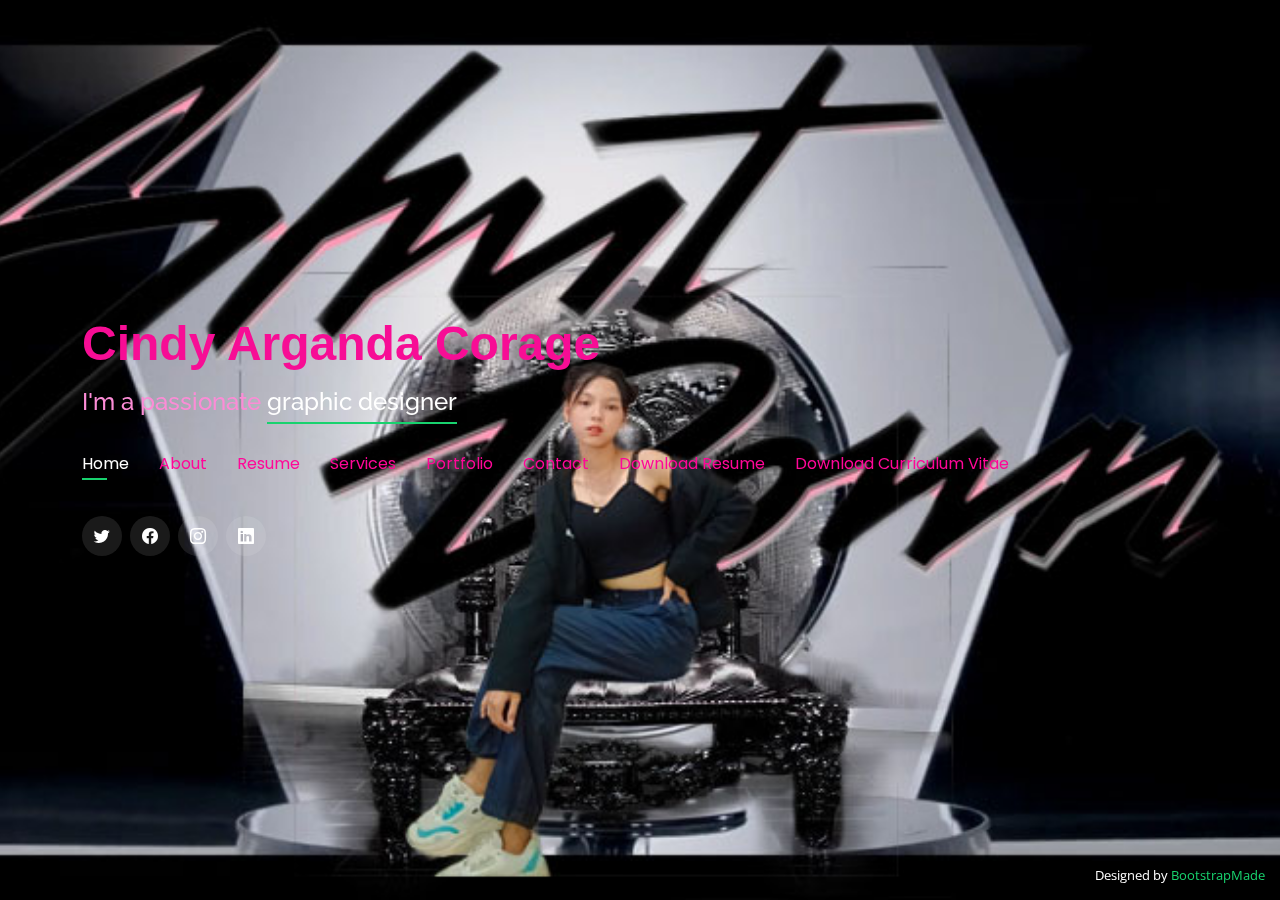
<file: index.html>
<!DOCTYPE html>
<html lang="en">

<head>
  <meta charset="utf-8">
  <meta content="width=device-width, initial-scale=1.0" name="viewport">

  <title>Personal Bootstrap Template</title>
  <meta content="" name="description">
  <meta content="" name="keywords">

  <!-- Favicons -->
  <link href="assets/img/favicon.png" rel="icon">
  <link href="assets/img/apple-touch-icon.png" rel="apple-touch-icon">

  <!-- Google Fonts -->
  <link href="https://fonts.googleapis.com/css?family=Open+Sans:300,300i,400,400i,600,600i,700,700i|Raleway:300,300i,400,400i,500,500i,600,600i,700,700i|Poppins:300,300i,400,400i,500,500i,600,600i,700,700i" rel="stylesheet">

  <!-- Vendor CSS Files -->
  <link href="assets/vendor/bootstrap/css/bootstrap.min.css" rel="stylesheet">
  <link href="assets/vendor/bootstrap-icons/bootstrap-icons.css" rel="stylesheet">
  <link href="assets/vendor/boxicons/css/boxicons.min.css" rel="stylesheet">
  <link href="assets/vendor/glightbox/css/glightbox.min.css" rel="stylesheet">
  <link href="assets/vendor/remixicon/remixicon.css" rel="stylesheet">
  <link href="assets/vendor/swiper/swiper-bundle.min.css" rel="stylesheet">

  <!-- Template Main CSS File -->
  <link href="assets/css/style.css" rel="stylesheet">

  <!-- =======================================================
  * Template Name: Personal
  * Updated: Jun 18 2023 with Bootstrap v5.3.0
  * Template URL: https://bootstrapmade.com/personal-free-resume-bootstrap-template/
  * Author: BootstrapMade.com
  * License: https://bootstrapmade.com/license/
  ======================================================== -->
</head>

<body>

  <!-- ======= Header ======= -->
  <header id="header">
    <div class="container">

      <h1><a href="index.html">Cindy Arganda Corage</a></h1>
      <!-- Uncomment below if you prefer to use an image logo -->
      <!-- <a href="index.html" class="mr-auto"><img src="assets/img/logo.png" alt="" class="img-fluid"></a> -->
      <h2>I'm a passionate <span>graphic designer</span> </h2>

      <nav id="navbar" class="navbar">
        <ul>
          <li><a class="nav-link active" href="#header">Home</a></li>
          <li><a class="nav-link" href="#about">About</a></li>
          <li><a class="nav-link" href="#resume">Resume</a></li>
          <li><a class="nav-link" href="#services">Services</a></li>
          <li><a class="nav-link" href="#portfolio">Portfolio</a></li>
          <li><a class="nav-link" href="#contact">Contact</a></li>
          
          <li><a class="nav-link" href="resume.pdf" download class="fa fa-download" > Download Resume</a></li>
          <li><a class="nav-link" href="cindycv.pdf" download class="fa fa-hands-helping" > Download Curriculum Vitae</a></li>
     
        </ul>
        <i class="bi bi-list mobile-nav-toggle"></i>
      </nav><!-- .navbar -->

      <div class="social-links">
        <a href="#" class="twitter"><i class="bi bi-twitter"></i></a>
        <a href="https://www.facebook.com/cindy.corage.3" class="facebook"><i class="bi bi-facebook"></i></a>
        <a href="https://instagram.com/cindycorage?igshid=MzRIODBiNWFIZA==" class="instagram"><i class="bi bi-instagram"></i></a>
        <a href="#" class="linkedin"><i class="bi bi-linkedin"></i></a>
    
      </div>
      <br>
    
    </div>
  </header><!-- End Header -->

  <!-- ======= About Section ======= -->
  <section id="about" class="about">

    <!-- ======= About Me ======= -->
    <div class="about-me container">

      <div class="section-title">
        <h2>About</h2>
        <p>Learn more about me</p>
      </div>

      <div class="row">
        <div class="col-lg-4" data-aos="fade-right">
          <img src="assets/img/meprofile.jpg" class="img-fluid" alt="">
        </div>
        <div class="col-lg-8 pt-4 pt-lg-0 content" data-aos="fade-left">
          <h3> Graphic Designer</h3>
          <p class="fst-italic">
          </p>
          <div class="row">
            <div class="col-lg-6">
              <ul>
                <li><i class="bi bi-chevron-right"></i> <strong>Birthday:</strong> <span>July 17,2023</span></li>
                <li><i class="bi bi-chevron-right"></i> <strong>Website:</strong> <span>cindyargandacorage@gmail.com</span></li>
                <li><i class="bi bi-chevron-right"></i> <strong>Phone:</strong> <span>09636919883</span></li>
                <li><i class="bi bi-chevron-right"></i> <strong>City:</strong> <span>Tagbilaran, Bohol</span></li>
              </ul>
            </div>
            <div class="col-lg-6">
              <ul>
                <li><i class="bi bi-chevron-right"></i> <strong>Age:</strong> <span>20</span></li>
                <li><i class="bi bi-chevron-right"></i> <strong>Degree:</strong> <span>Bachelor of Science in Computer Science</span></li>
                <li><i class="bi bi-chevron-right"></i> <strong>PhEmailone:</strong> <span>cindyargandacorage@gmail.com.com</span></li>
                <li><i class="bi bi-chevron-right"></i> <strong>Freelance:</strong> <span>Available</span></li>
              </ul>
            </div>
          </div>
          <p>
            Hi there! Im Cindy Arganda Corage, a web developer with a passion for crafting functional and visually appealing websites. With expertise in front-end development and proficiency in HTML, CSS nd JavaScript, I specialize in creating responsive and user-friendly web experiences.Lets Collaborate and bring your web project life!.
          </p>
        </div>
      </div>

    </div><!-- End About Me -->

    <!-- ======= Counts ======= -->
    <div class="counts container">

      <div class="row">

        <div class="col-lg-3 col-md-6">
          <div class="count-box">
            <i class="bi bi-emoji-smile"></i>
            <span data-purecounter-start="0" data-purecounter-end="105" data-purecounter-duration="1" class="purecounter"></span>
            <p>Happy Clients</p>
          </div>
        </div>

        <div class="col-lg-3 col-md-6 mt-5 mt-md-0">
          <div class="count-box">
            <i class="bi bi-journal-richtext"></i>
            <span data-purecounter-start="0" data-purecounter-end="100" data-purecounter-duration="1" class="purecounter"></span>
            <p>Projects</p>
          </div>
        </div>

        <div class="col-lg-3 col-md-6 mt-5 mt-lg-0">
          <div class="count-box">
            <i class="bi bi-headset"></i>
            <span data-purecounter-start="0" data-purecounter-end="1463" data-purecounter-duration="1" class="purecounter"></span>
            <p>Hours Of Support</p>
          </div>
        </div>

        <div class="col-lg-3 col-md-6 mt-5 mt-lg-0">
          <div class="count-box">
            <i class="bi bi-award"></i>
            <span data-purecounter-start="0" data-purecounter-end="24" data-purecounter-duration="1" class="purecounter"></span>
            <p>Awards</p>
          </div>
        </div>

      </div>

    </div><!-- End Counts -->

    <!-- ======= Skills  ======= -->
    <div class="skills container">

      <div class="section-title">
        <h2>Skills</h2>
      </div>

      <div class="row skills-content">

        <div class="col-lg-6">

          <div class="progress">
            <span class="skill">HTML <i class="val">100%</i></span>
            <div class="progress-bar-wrap">
              <div class="progress-bar" role="progressbar" aria-valuenow="100" aria-valuemin="0" aria-valuemax="100"></div>
            </div>
          </div>

          <div class="progress">
            <span class="skill">CSS <i class="val">90%</i></span>
            <div class="progress-bar-wrap">
              <div class="progress-bar" role="progressbar" aria-valuenow="90" aria-valuemin="0" aria-valuemax="100"></div>
            </div>
          </div>

          <div class="progress">
            <span class="skill">JavaScript <i class="val">75%</i></span>
            <div class="progress-bar-wrap">
              <div class="progress-bar" role="progressbar" aria-valuenow="75" aria-valuemin="0" aria-valuemax="100"></div>
            </div>
          </div>

        </div>

        <div class="col-lg-6">

          <div class="progress">
            <span class="skill">PHP <i class="val">80%</i></span>
            <div class="progress-bar-wrap">
              <div class="progress-bar" role="progressbar" aria-valuenow="80" aria-valuemin="0" aria-valuemax="100"></div>
            </div>
          </div>

          <div class="progress">
            <span class="skill">WordPress/CMS <i class="val">90%</i></span>
            <div class="progress-bar-wrap">
              <div class="progress-bar" role="progressbar" aria-valuenow="90" aria-valuemin="0" aria-valuemax="100"></div>
            </div>
          </div>

          <div class="progress">
            <span class="skill">Photoshop <i class="val">55%</i></span>
            <div class="progress-bar-wrap">
              <div class="progress-bar" role="progressbar" aria-valuenow="55" aria-valuemin="0" aria-valuemax="100"></div>
            </div>
          </div>

        </div>

      </div>

    </div><!-- End Skills -->

    
    <!-- ======= Testimonials ======= -->
    <div class="testimonials container">

      <div class="section-title">
        <h2>Testimonials</h2>
      </div>

      <div class="testimonials-slider swiper" data-aos="fade-up" data-aos-delay="100">
        <div class="swiper-wrapper">

          <div class="swiper-slide">
            <div class="testimonial-item">
              <p>
                <i class="bx bxs-quote-alt-left quote-icon-left"></i>
                Proin iaculis purus consequat sem cure digni ssim donec porttitora entum suscipit rhoncus. Accusantium quam, ultricies eget id, aliquam eget nibh et. Maecen aliquam, risus at semper.
                <i class="bx bxs-quote-alt-right quote-icon-right"></i>
              </p>
              <img src="assets/img/testimonials/testimonials-1.jpg" class="testimonial-img" alt="">
              <h3>Saul Goodman</h3>
              <h4>Ceo &amp; Founder</h4>
            </div>
          </div><!-- End testimonial item -->

          <div class="swiper-slide">
            <div class="testimonial-item">
              <p>
                <i class="bx bxs-quote-alt-left quote-icon-left"></i>
                Export tempor illum tamen malis malis eram quae irure esse labore quem cillum quid cillum eram malis quorum velit fore eram velit sunt aliqua noster fugiat irure amet legam anim culpa.
                <i class="bx bxs-quote-alt-right quote-icon-right"></i>
              </p>
              <img src="assets/img/testimonials/testimonials-2.jpg" class="testimonial-img" alt="">
              <h3>Sara Wilsson</h3>
              <h4>Designer</h4>
            </div>
          </div><!-- End testimonial item -->

          <div class="swiper-slide">
            <div class="testimonial-item">
              <p>
                <i class="bx bxs-quote-alt-left quote-icon-left"></i>
                Enim nisi quem export duis labore cillum quae magna enim sint quorum nulla quem veniam duis minim tempor labore quem eram duis noster aute amet eram fore quis sint minim.
                <i class="bx bxs-quote-alt-right quote-icon-right"></i>
              </p>
              <img src="assets/img/testimonials/testimonials-3.jpg" class="testimonial-img" alt="">
              <h3>Jena Karlis</h3>
              <h4>Store Owner</h4>
            </div>
          </div><!-- End testimonial item -->

          <div class="swiper-slide">
            <div class="testimonial-item">
              <p>
                <i class="bx bxs-quote-alt-left quote-icon-left"></i>
                Fugiat enim eram quae cillum dolore dolor amet nulla culpa multos export minim fugiat minim velit minim dolor enim duis veniam ipsum anim magna sunt elit fore quem dolore labore illum veniam.
                <i class="bx bxs-quote-alt-right quote-icon-right"></i>
              </p>
              <img src="assets/img/testimonials/testimonials-4.jpg" class="testimonial-img" alt="">
              <h3>Matt Brandon</h3>
              <h4>Freelancer</h4>
            </div>
          </div><!-- End testimonial item -->

          <div class="swiper-slide">
            <div class="testimonial-item">
              <p>
                <i class="bx bxs-quote-alt-left quote-icon-left"></i>
                Quis quorum aliqua sint quem legam fore sunt eram irure aliqua veniam tempor noster veniam enim culpa labore duis sunt culpa nulla illum cillum fugiat legam esse veniam culpa fore nisi cillum quid.
                <i class="bx bxs-quote-alt-right quote-icon-right"></i>
              </p>
              <img src="assets/img/testimonials/testimonials-5.jpg" class="testimonial-img" alt="">
              <h3>John Larson</h3>
              <h4>Entrepreneur</h4>
            </div>
          </div><!-- End testimonial item -->

        </div>
        <div class="swiper-pagination"></div>
      </div>

      <div class="owl-carousel testimonials-carousel">

      </div>

    </div><!-- End Testimonials  -->

  </section><!-- End About Section -->

  <!-- ======= Resume Section ======= -->
  <section id="resume" class="resume">
    <div class="container">

      <div class="section-title">
        <h2>Resume</h2>
        <p>Check My Resume</p>
      </div>

      <div class="row">
        <div class="col-lg-6">
          <h3 class="resume-title">Sumary</h3>
          <div class="resume-item pb-0">
            <h4>Cindy Arganda Corage</h4>
            <p><em>Hi there! Im Cindy Arganda Corage, a web developer with a passion for crafting functional and visually appealing websites. With expertise in front-end development and proficiency in HTML, CSS nd JavaScript, I specialize in creating responsive and user-friendly web experiences. I enjoy transforming ideas into reality and delivering high-quality websites that leave a lasting impression. Lets Collaborate and bring your web project life!.</em></p>
            <p>
            <ul>
              <li>Genonocan, Tubigon, Bohol</li>
              <li>09636919883</li>
              <li>cindyargandacorage@gmail.com</li>
            </ul>
            </p>
          </div>

          <h3 class="resume-title">Education</h3>
          <div class="resume-item">
            <h4>Bachelor Of Science in Computer Science  </h4>
            <h5>2023 - 2025</h5>
            <p><em>Bohol Island State University-Calape Campus</em></p>
            <p></p>
          </div>
          <div class="resume-item">
            <h4>STEM ICT  </h4>
            <h5>2017 - 2020</h5>
            <p><em>Mater Dei College</em></p>
            <p></p>
          </div>
        </div>
        <div class="col-lg-6">
          <h3 class="resume-title">Professional Experience</h3>
          <div class="resume-item">
            <h4>Zionlab IT Consultancy</h4>
            <h5> June 2023 - August 2023</h5>
            <p><em>Sta. Cruz GUiwanon, Baclayon, Bohol</em></p>
            <p>
            <ul>
              <li>This company have a four area's of interest.</li>
              <li>Web Development. </li>
              <li>Digital Marketing.</li>
              <li>Creatives.</li>
              <li>System Administration.</li>
            </ul>
            </p>
          </div> 
          <div class="resume-item">
            <h4>7's Company</h4>
            <h5>April 2017 - May 2017</h5>
            <p><em>Potohan, Tubigon, Bohol</em></p>
            <p>
            <ul>
              <li>7's Barcoder.</li>
            </ul>
            </p>
          </div>
        </div>
      </div>

    </div>
  </section><!-- End Resume Section -->

  <!-- ======= Services Section ======= -->
  <section id="services" class="services">
    <div class="container">

      <div class="section-title">
        <h2>Services</h2>
        <p>My Services</p>
      </div>

      <div class="row">
        
        <div class="col-lg-4 col-md-6 d-flex align-items-stretch mt-4 mt-lg-0">
          <div class="icon-box">
            <div class="icon"><i class="bx bx-tachometer"></i></div>
            <h4><a href="">System Administration</a></h4>
            <p>Is the process of managing and maintaining computer systems, networks, and servers. </p>
          </div>
        </div>

        <div class="col-lg-4 col-md-6 d-flex align-items-stretch mt-4">
          <div class="icon-box">
            <div class="icon"><i class="bx bx-world"></i></div>
            <h4><a href="">Web Development</a></h4>
            <p>Web development refers to the process of creating and maintaining websites ans web applications.</p>
          </div>
        </div>

        <div class="col-lg-4 col-md-6 d-flex align-items-stretch mt-4">
          <div class="icon-box">
            <div class="icon"><i class="bx bx-slideshow"></i></div>
            <h4><a href="">Digital Marketing</a></h4>
            <p>Digital Marketing refers to the practice of promoting products, services, or brands using digitl channels and technologies.</p>
          </div>
        </div>

        <div class="col-lg-4 col-md-6 d-flex align-items-stretch mt-4">
          <div class="icon-box">
            <div class="icon"><i class="bx bx-arch"></i></div>
            <h4><a href="">Creatives Team</a></h4>
            <p>A creative team is a group of individuals with diverse skills and expertise who collaborate to generate innovative ideas, develop creative concepts and produce visual or artistic content.</p>
          </div>
        </div>

      </div>

    </div>
  </section><!-- End Services Section -->

  <!-- ======= Portfolio Section ======= -->
  <section id="portfolio" class="portfolio">
    <div class="container">

      <div class="section-title">
        <h2>Portfolio</h2>
        <p>My Works</p>
      </div>

      <div class="row">
        <div class="col-lg-12 d-flex justify-content-center">
          <ul id="portfolio-flters">
            <li data-filter="*" class="filter-active">All</li>
            <li data-filter=".filter-app">App</li>
            <li data-filter=".filter-card">Graphics</li>
            <li data-filter=".filter-web">Web</li>
          </ul>
        </div>
      </div>

      <div class="row portfolio-container">

        <div class="col-lg-4 col-md-6 portfolio-item filter-app">
          <div class="portfolio-wrap">
            <img src="assets/img/portfolio/projectapp2.png" class="img-fluid" alt="">
            <div class="portfolio-info">
              <h4>App Project</h4>
              <p>This is the project app that we made in our Android Studio Subject where in the goal of our project is to help and reduce the effect of global warming and climate change. </p>
              <div class="portfolio-links">
                <a href="assets/img/portfolio/projectapp2.png" data-gallery="portfolioGallery" class="portfolio-lightbox" title="App 1"><i class="bx bx-plus"></i></a>
                <a href="portfolio-details.html" data-gallery="portfolioDetailsGallery" data-glightbox="type: external" class="portfolio-details-lightbox" title="Portfolio Details"><i class="bx bx-link"></i></a>
              </div>
            </div>
          </div>
        </div>

        <div class="col-lg-4 col-md-6 portfolio-item filter-web">
          <div class="portfolio-wrap">
            <img src="assets/img/portfolio/web2.png" class="img-fluid" alt="">
            <div class="portfolio-info">
              <h4>Web Project</h4>
              <p>This is my website project in our Web Development Subject where in we use the code igniter and a log in function in the back end. </p>
              <div class="portfolio-links">
                <a href="assets/img/portfolio/web2.png" data-gallery="portfolioGallery" class="portfolio-lightbox" title="Web 3"><i class="bx bx-plus"></i></a>
                <a href="portfolio-details.html" data-gallery="portfolioDetailsGallery" data-glightbox="type: external" class="portfolio-details-lightbox" title="Portfolio Details"><i class="bx bx-link"></i></a>
              </div>
            </div>
          </div>
        </div>

        <div class="col-lg-4 col-md-6 portfolio-item filter-app">
          <div class="portfolio-wrap">
            <img src="assets/img/portfolio/projectapp.png" class="img-fluid" alt="">
            <div class="portfolio-info">
              <h4>App Project</h4>
              <p>This is the project app that we made in our Android Studio Subject where in the goal of our project is to help and reduce the effect of global warming and climate change.</p>
              <div class="portfolio-links">
                <a href="assets/img/portfolio/projectapp.png" data-gallery="portfolioGallery" class="portfolio-lightbox" title="App 2"><i class="bx bx-plus"></i></a>
                <a href="portfolio-details.html" data-gallery="portfolioDetailsGallery" data-glightbox="type: external" class="portfolio-details-lightbox" title="Portfolio Details"><i class="bx bx-link"></i></a>
              </div>
            </div>
          </div>
        </div>

        <div class="col-lg-4 col-md-6 portfolio-item filter-card">
          <div class="portfolio-wrap">
            <img src="assets/img/portfolio/hero.jpg" class="img-fluid" alt="">
            <div class="portfolio-info">
              <h4>Graphics</h4>
              <p>Graphic Project</p>
              <div class="portfolio-links">
                <a href="assets/img/portfolio/hero.jpg" data-gallery="portfolioGallery" class="portfolio-lightbox" title="Card 2"><i class="bx bx-plus"></i></a>
                <a href="portfolio-details.html" data-gallery="portfolioDetailsGallery" data-glightbox="type: external" class="portfolio-details-lightbox" title="Portfolio Details"><i class="bx bx-link"></i></a>
              </div>
            </div>
          </div>
        </div>

        <div class="col-lg-4 col-md-6 portfolio-item filter-web">
          <div class="portfolio-wrap">
            <img src="assets/img/portfolio/web1.png" class="img-fluid" alt="">
            <div class="portfolio-info">
              <h4>Web Project</h4>
              <p>This is my website project in our Web Development Subject where in we use the code igniter and a log in function in the back end.</p>
              <div class="portfolio-links">
                <a href="assets/img/portfolio/web1.jpg" data-gallery="portfolioGallery" class="portfolio-lightbox" title="Web 2"><i class="bx bx-plus"></i></a>
                <a href="portfolio-details.html" data-gallery="portfolioDetailsGallery" data-glightbox="type: external" class="portfolio-details-lightbox" title="Portfolio Details"><i class="bx bx-link"></i></a>
              </div>
            </div>
          </div>
        </div>

        <div class="col-lg-4 col-md-6 portfolio-item filter-app">
          <div class="portfolio-wrap">
            <img src="assets/img/portfolio/projectapp4.png" class="img-fluid" alt="">
            <div class="portfolio-info">
              <h4>App Project</h4>
              <p>This is the project app that we made in our Android Studio Subject where in the goal of our project is to help and reduce the effect of global warming and climate change.</p>
              <div class="portfolio-links">
                <a href="assets/img/portfolio/projectapp4.png" data-gallery="portfolioGallery" class="portfolio-lightbox" title="App 3"><i class="bx bx-plus"></i></a>
                <a href="portfolio-details.html" data-gallery="portfolioDetailsGallery" data-glightbox="type: external" class="portfolio-details-lightbox" title="Portfolio Details"><i class="bx bx-link"></i></a>
              </div>
            </div>
          </div>
        </div>

        <div class="col-lg-4 col-md-6 portfolio-item filter-card">
          <div class="portfolio-wrap">
            <img src="assets/img/portfolio/magazinepro.jpg" class="img-fluid" alt="">
            <div class="portfolio-info">
              <h4>Graphics Project</h4>
              <p>Graphics Design</p>
              <div class="portfolio-links">
                <a href="assets/img/portfolio/magazinepro.jpg" data-gallery="portfolioGallery" class="portfolio-lightbox" title="Card 1"><i class="bx bx-plus"></i></a>
                <a href="portfolio-details.html" data-gallery="portfolioDetailsGallery" data-glightbox="type: external" class="portfolio-details-lightbox" title="Portfolio Details"><i class="bx bx-link"></i></a>
              </div>
            </div>
          </div>
        </div>

        <div class="col-lg-4 col-md-6 portfolio-item filter-card">
          <div class="portfolio-wrap">
            <img src="assets/img/portfolio/logoproject.jpg" class="img-fluid" alt="">
            <div class="portfolio-info">
              <h4>Graphics Project</h4>
              <p>Graphics Design</p>
              <div class="portfolio-links">
                <a href="assets/img/portfolio/logoproject.jpg" data-gallery="portfolioGallery" class="portfolio-lightbox" title="Card 3"><i class="bx bx-plus"></i></a>
                <a href="portfolio-details.html" data-gallery="portfolioDetailsGallery" data-glightbox="type: external" class="portfolio-details-lightbox" title="Portfolio Details"><i class="bx bx-link"></i></a>
              </div>
            </div>
          </div>
        </div>

        <div class="col-lg-4 col-md-6 portfolio-item filter-web">
          <div class="portfolio-wrap">
            <img src="assets/img/portfolio/web3.png" class="img-fluid" alt="">
            <div class="portfolio-info">
              <h4>Web Project</h4>
              <p>This is my website project in our Web Development Subject where in we use the code igniter and a log in function in the back end.</p>
              <div class="portfolio-links">
                <a href="assets/img/portfolio/web3.png" data-gallery="portfolioGallery" class="portfolio-lightbox" title="Web 3"><i class="bx bx-plus"></i></a>
                <a href="portfolio-details.html" data-gallery="portfolioDetailsGallery" data-glightbox="type: external" class="portfolio-details-lightbox" title="Portfolio Details"><i class="bx bx-link"></i></a>
              </div>
            </div>
          </div>
        </div>

      </div>

    </div>
  </section><!-- End Portfolio Section -->

  <!-- ======= Contact Section ======= -->
  <section id="contact" class="contact">
    <div class="container">

      <div class="section-title">
        <h2>Contact</h2>
        <p>Contact Me</p>
      </div>

      <div class="row mt-2">

        <div class="col-md-6 d-flex align-items-stretch">
          <div class="info-box">
            <i class="bx bx-map"></i>
            <h3>My Address</h3>
            <p>Genonocan, Tubigon, Bohol</p>
          </div>
        </div>

        <div class="col-md-6 mt-4 mt-md-0 d-flex align-items-stretch">
          <div class="info-box">
            <i class="bx bx-share-alt"></i>
            <h3>Social Profiles</h3>
            <div class="social-links">
              <a href="#" class="twitter"><i class="bi bi-twitter"></i></a>
              <a href="#" class="facebook"><i class="bi bi-facebook"></i></a>
              <a href="#" class="instagram"><i class="bi bi-instagram"></i></a>
              <a href="#" class="google-plus"><i class="bi bi-skype"></i></a>
              <a href="#" class="linkedin"><i class="bi bi-linkedin"></i></a>
            </div>
          </div>
        </div>

        <div class="col-md-6 mt-4 d-flex align-items-stretch">
          <div class="info-box">
            <i class="bx bx-envelope"></i>
            <h3>Email Me</h3>
            <p>cindyargandacorage@gmail.com</p>
          </div>
        </div>
        <div class="col-md-6 mt-4 d-flex align-items-stretch">
          <div class="info-box">
            <i class="bx bx-phone-call"></i>
            <h3>Call Me</h3>
            <p>09636919883</p>
          </div>
        </div>
      </div>

      <form action="forms/contact.php" method="post" role="form" class="php-email-form mt-4">
        <div class="row">
          <div class="col-md-6 form-group">
            <input type="text" name="name" class="form-control" id="name" placeholder="Your Name" required>
          </div>
          <div class="col-md-6 form-group mt-3 mt-md-0">
            <input type="email" class="form-control" name="email" id="email" placeholder="Your Email" required>
          </div>
        </div>
        <div class="form-group mt-3">
          <input type="text" class="form-control" name="subject" id="subject" placeholder="Subject" required>
        </div>
        <div class="form-group mt-3">
          <textarea class="form-control" name="message" rows="5" placeholder="Message" required></textarea>
        </div>
        <div class="my-3">
          <div class="loading">Loading</div>
          <div class="error-message"></div>
          <div class="sent-message">Your message has been sent. Thank you!</div>
        </div>
        <div class="text-center"><button type="submit">Send Message</button></div>
      </form>

    </div>
  </section><!-- End Contact Section -->

  <div class="credits">
    <!-- All the links in the footer should remain intact. -->
    <!-- You can delete the links only if you purchased the pro version. -->
    <!-- Licensing information: https://bootstrapmade.com/license/ -->
    <!-- Purchase the pro version with working PHP/AJAX contact form: https://bootstrapmade.com/personal-free-resume-bootstrap-template/ -->
    Designed by <a href="https://bootstrapmade.com/">BootstrapMade</a>
  </div>

  <!-- Vendor JS Files -->
  <script src="assets/vendor/purecounter/purecounter_vanilla.js"></script>
  <script src="assets/vendor/bootstrap/js/bootstrap.bundle.min.js"></script>
  <script src="assets/vendor/glightbox/js/glightbox.min.js"></script>
  <script src="assets/vendor/isotope-layout/isotope.pkgd.min.js"></script>
  <script src="assets/vendor/swiper/swiper-bundle.min.js"></script>
  <script src="assets/vendor/waypoints/noframework.waypoints.js"></script>
  <script src="assets/vendor/php-email-form/validate.js"></script>

  <!-- Template Main JS File -->
  <script src="assets/js/main.js"></script>

</body>

</html>
</file>
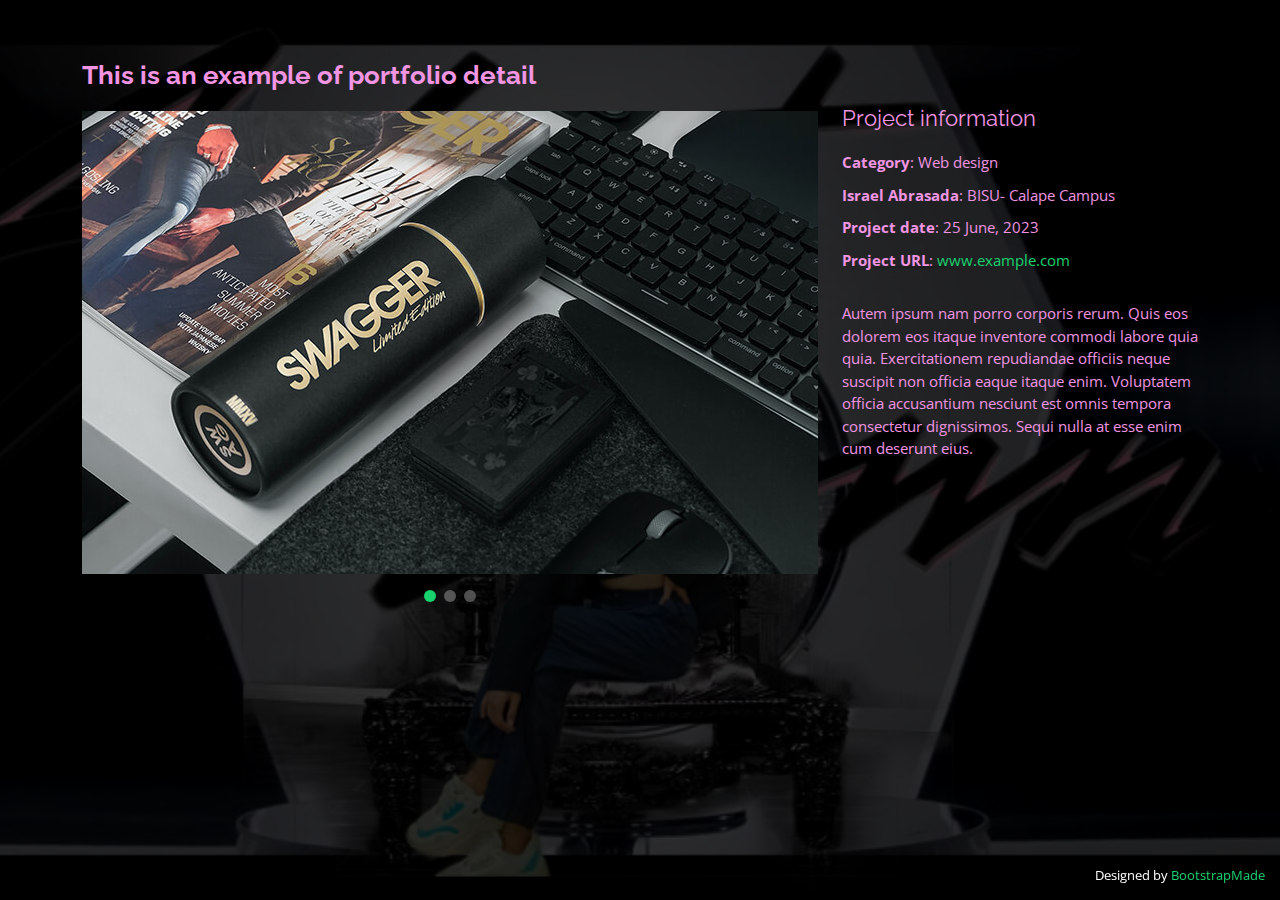
<file: portfolio-details.html>
<!DOCTYPE html>
<html lang="en">

<head>
  <meta charset="utf-8">
  <meta content="width=device-width, initial-scale=1.0" name="viewport">

  <title>Portfolio Details - Personal Bootstrap Template</title>
  <meta content="" name="description">
  <meta content="" name="keywords">

  <!-- Favicons -->
  <link href="assets/img/favicon.png" rel="icon">
  <link href="assets/img/apple-touch-icon.png" rel="apple-touch-icon">

  <!-- Google Fonts -->
  <link href="https://fonts.googleapis.com/css?family=Open+Sans:300,300i,400,400i,600,600i,700,700i|Raleway:300,300i,400,400i,500,500i,600,600i,700,700i|Poppins:300,300i,400,400i,500,500i,600,600i,700,700i" rel="stylesheet">

  <!-- Vendor CSS Files -->
  <link href="assets/vendor/bootstrap/css/bootstrap.min.css" rel="stylesheet">
  <link href="assets/vendor/bootstrap-icons/bootstrap-icons.css" rel="stylesheet">
  <link href="assets/vendor/boxicons/css/boxicons.min.css" rel="stylesheet">
  <link href="assets/vendor/glightbox/css/glightbox.min.css" rel="stylesheet">
  <link href="assets/vendor/remixicon/remixicon.css" rel="stylesheet">
  <link href="assets/vendor/swiper/swiper-bundle.min.css" rel="stylesheet">

  <!-- Template Main CSS File -->
  <link href="assets/css/style.css" rel="stylesheet">

  <!-- =======================================================
  * Template Name: Personal
  * Updated: Jun 18 2023 with Bootstrap v5.3.0
  * Template URL: https://bootstrapmade.com/personal-free-resume-bootstrap-template/
  * Author: BootstrapMade.com
  * License: https://bootstrapmade.com/license/
  ======================================================== -->
</head>

<body>

  <main id="main">

    <!-- ======= Portfolio Details ======= -->
    <div id="portfolio-details" class="portfolio-details">
      <div class="container">

        <div class="row">

          <div class="col-lg-8">
            <h2 class="portfolio-title">This is an example of portfolio detail</h2>

            <div class="portfolio-details-slider swiper">
              <div class="swiper-wrapper align-items-center">

                <div class="swiper-slide">
                  <img src="assets/img/portfolio/portfolio-details-1.jpg" alt="">
                </div>

                <div class="swiper-slide">
                  <img src="assets/img/portfolio/portfolio-details-2.jpg" alt="">
                </div>

                <div class="swiper-slide">
                  <img src="assets/img/portfolio/portfolio-details-3.jpg" alt="">
                </div>

              </div>
              <div class="swiper-pagination"></div>
            </div>

          </div>

          <div class="col-lg-4 portfolio-info">
            <h3>Project information</h3>
            <ul>
              <li><strong>Category</strong>: Web design</li>
              <li><strong>Israel Abrasada</strong>: BISU- Calape Campus</li>
              <li><strong>Project date</strong>: 25 June, 2023</li>
              <li><strong>Project URL</strong>: <a href="#">www.example.com</a></li>
            </ul>

            <p>
              Autem ipsum nam porro corporis rerum. Quis eos dolorem eos itaque inventore commodi labore quia quia. Exercitationem repudiandae officiis neque suscipit non officia eaque itaque enim. Voluptatem officia accusantium nesciunt est omnis tempora consectetur dignissimos. Sequi nulla at esse enim cum deserunt eius.
            </p>
          </div>

        </div>

      </div>
    </div><!-- End Portfolio Details -->

  </main><!-- End #main -->

  <div class="credits">
    <!-- All the links in the footer should remain intact. -->
    <!-- You can delete the links only if you purchased the pro version. -->
    <!-- Licensing information: https://bootstrapmade.com/license/ -->
    <!-- Purchase the pro version with working PHP/AJAX contact form: https://bootstrapmade.com/personal-free-resume-bootstrap-template/ -->
    Designed by <a href="https://bootstrapmade.com/">BootstrapMade</a>
  </div>

  <!-- Vendor JS Files -->
  <script src="assets/vendor/purecounter/purecounter_vanilla.js"></script>
  <script src="assets/vendor/bootstrap/js/bootstrap.bundle.min.js"></script>
  <script src="assets/vendor/glightbox/js/glightbox.min.js"></script>
  <script src="assets/vendor/isotope-layout/isotope.pkgd.min.js"></script>
  <script src="assets/vendor/swiper/swiper-bundle.min.js"></script>
  <script src="assets/vendor/waypoints/noframework.waypoints.js"></script>
  <script src="assets/vendor/php-email-form/validate.js"></script>

  <!-- Template Main JS File -->
  <script src="assets/js/main.js"></script>

</body>

</html>
</file>
<file: assets/css/style.css>
/**
* Template Name: Personal
* Updated: Jun 18 2023 with Bootstrap v5.3.0
* Template URL: https://bootstrapmade.com/personal-free-resume-bootstrap-template/
* Author: BootstrapMade.com
* License: https://bootstrapmade.com/license/
*/

/*--------------------------------------------------------------
# General
--------------------------------------------------------------*/
body {
  font-family: "Open Sans", sans-serif;
  background-color: #040404;
  color: #f195e2; 
  position: relative;
  background: transparent;
}

body::before {
  content: "";
  position: fixed;
  background: #040404 url("../img/mebg.jpg") top right no-repeat;
  background-size: cover;
  left: 0;
  right: 0;
  top: 0;
  height: 100vh;
  z-index: -1;
}

@media (min-width: 1024px) {
  body::before {
    background-attachment: fixed;
  }
}

a {
  color: #18d26e;
  text-decoration: none;
}

a:hover {
  color: #35e888;
  text-decoration: none;
}

h1,
h2,
h3,
h4,
h5,
h6 {
  font-family: "Raleway", sans-serif;
}

/*--------------------------------------------------------------
# Header
--------------------------------------------------------------*/
#header {
  transition: ease-in-out 0.3s;
  position: relative;
  height: 100vh;
  display: flex;
  align-items: center;
  z-index: 997;
  overflow-y: auto;
}

#header * {
  transition: ease-in-out 0.3s;
}

#header h1 {
  font-size: 48px;
  margin: 0;
  padding: 0;
  line-height: 1;
  font-weight: 700;
  font-family:  'Lucida Sans', 'Lucida Sans Regular', 'Lucida Grande', 'Lucida Sans Unicode', Geneva, Verdana, sans-serif;
}

#header h1 a,
#header h1 a:hover {
  color: #f70d95;
  line-height: 1;
  display: inline-block;
}

#header h2 {
  font-size: 24px;
  margin-top: 20px;
  color: rgb(252, 140, 214);
}

#btn{
  color:rgb(247, 24, 228);
  
}


#header h2 span {
  color: #fff;
  
  border-bottom: 2px solid #18d26e;
  padding-bottom: 6px;
}

#header.btn  {
  color: #fff;
  border-bottom: 2px solid #18d26e;
  padding-bottom: 6px;
}

#header img {
  padding: 0;
  margin: 0;
}

#header .social-links {
  margin-top: 40px;
  display: flex;
}




#header .social-links a {
  font-size: 16px;
  display: flex;
  justify-content: center;
  align-items: center;
  background: rgba(255, 255, 255, 0.1);
  color: #fff;
  line-height: 1;
  margin-right: 8px;
  border-radius: 50%;
  width: 40px;
  height: 40px;
}

#header .social-links a:hover {
  background: #fa65bc;
}

@media (max-width: 992px) {
  #header h1 {
    font-size: 36px;
  }

  #header h2 {
    font-size: 20px;
    line-height: 30px;
  }

  #header .social-links {
    margin-top: 15px;
  }

  #header .container {
    display: flex;
    flex-direction: column;
    align-items: center;
  }
}

/* Header Top */
#header.header-top {
  height: 80px;
  position: fixed;
  left: 0;
  top: 0;
  right: 0;
  background: rgba(0, 0, 0, 0.9);
}

#header.header-top .social-links,
#header.header-top h2 {
  display: none;
}

#header.header-top h1 {
  margin-right: auto;
  font-size: 36px;
}

#header.header-top img {
  max-height: 60px;
  margin-right: 20px !important;
}

#header.header-top .container {
  display: flex;
  align-items: center;
}

#header.header-top .navbar {
  margin: 0;
}

@media (max-width: 768px) {
  #header.header-top {
    height: 60px;
  }

  #header.header-top h1 {
    font-size: 26px;
  }
}

/*--------------------------------------------------------------
# Navigation Menu
--------------------------------------------------------------*/
/**
* Desktop Navigation 
*/
.navbar {
  padding: 0;
  margin-top: 35px;
}

.navbar ul {
  margin: 0;
  padding: 0;
  display: flex;
  list-style: none;
  align-items: center;
}

.navbar li {
  position: relative;
}

.navbar li+li {
  margin-left: 30px;
}

.navbar a,
.navbar a:focus {
  display: flex;
  align-items: center;
  justify-content: space-between;
  padding: 0;
  font-family: "Poppins", Impact, Haettenschweiler, 'Arial Narrow Bold', sans-serif;
  font-size: 16px;
  font-weight: 400;
  color: rgb(255, 7, 152);
  white-space: nowrap;
  transition: 0.3s;
}

.navbar a i,
.navbar a:focus i {
  font-size: 12px;
  line-height: 0;
  margin-left: 5px;
}

.navbar a:before {
  content: "";
  position: absolute;
  width: 0;
  height: 2px;
  bottom: -4px;
  left: 0;
  background-color: #18d26e;
  visibility: hidden;
  width: 0px;
  transition: all 0.3s ease-in-out 0s;
}

.navbar a:hover:before,
.navbar li:hover>a:before,
.navbar .active:before {
  visibility: visible;
  width: 25px;
}

.navbar a:hover,
.navbar .active,
.navbar .active:focus,
.navbar li:hover>a {
  color: #fff;
}

/**
* Mobile Navigation 
*/
.mobile-nav-toggle {
  color: #fff;
  font-size: 28px;
  cursor: pointer;
  display: none;
  line-height: 0;
  transition: 0.5s;
  position: fixed;
  right: 15px;
  top: 15px;
}

@media (max-width: 991px) {
  .mobile-nav-toggle {
    display: block;
  }

  .navbar ul {
    display: none;
  }
}

.navbar-mobile {
  position: fixed;
  overflow: hidden;
  top: 0;
  right: 0;
  left: 0;
  bottom: 0;
  background: rgba(0, 0, 0, 0.9);
  transition: 0.3s;
  z-index: 999;
  margin-top: 0;
}

.navbar-mobile .mobile-nav-toggle {
  position: absolute;
  top: 15px;
  right: 15px;
}

.navbar-mobile ul {
  display: block;
  position: absolute;
  top: 55px;
  right: 15px;
  bottom: 45px;
  left: 15px;
  padding: 10px 0;
  overflow-y: auto;
  transition: 0.3s;
  border: 2px solid rgba(119, 218, 243, 0.411);
}

.navbar-mobile li {
  padding: 12px 20px;
}

.navbar-mobile li+li {
  margin: 0;
}

.navbar-mobile a,
.navbar-mobile a:focus {
  font-size: 16px;
  position: relative;
}

/*--------------------------------------------------------------
# Sections General
--------------------------------------------------------------*/
section {
  overflow: hidden;
  position: absolute;
  width: 100%;
  top: 140px;
  bottom: 100%;
  opacity: 0;
  transition: ease-in-out 0.4s;
  z-index: 2;
}

section.section-show {
  top: 100px;
  bottom: auto;
  opacity: 1;
  padding-bottom: 45px;
}

section .container {
  background: rgba(53, 53, 52, 0.753);
  padding: 30px;
}

@media (max-width: 768px) {
  section {
    top: 120px;
  }

  section.section-show {
    top: 80px;
  }
}

.section-title h2 {
  font-size: 14px;
  font-weight: 500;
  padding: 0;
  line-height: 1px;
  margin: 0 0 20px 0;
  letter-spacing: 2px;
  text-transform: uppercase;
  color: #aaaaaa;
  font-family: "Poppins", sans-serif;
}

.section-title h2::after {
  content: "";
  width: 120px;
  height: 1px;
  display: inline-block;
  background: #4ceb95;
  margin: 4px 10px;
}

.section-title p {
  margin: 0;
  margin: -15px 0 15px 0;
  font-size: 36px;
  font-weight: 700;
  text-transform: uppercase;
  font-family: "Poppins", sans-serif;
  color: #fff;
}

/*--------------------------------------------------------------
# About
--------------------------------------------------------------*/
.about-me .content h3 {
  font-weight: 700;
  font-size: 26px;
  color: #18d26e;
}

.about-me .content ul {
  list-style: none;
  padding: 0;
}

.about-me .content ul li {
  margin-bottom: 20px;
  display: flex;
  align-items: center;
}

.about-me .content ul strong {
  margin-right: 10px;
}

.about-me .content ul i {
  font-size: 16px;
  margin-right: 5px;
  color: #18d26e;
  line-height: 0;
}

.about-me .content p:last-child {
  margin-bottom: 0;
}

/*--------------------------------------------------------------
# Counts
--------------------------------------------------------------*/
.counts {
  padding: 70px 0 60px;
}

.counts .count-box {
  padding: 30px 30px 25px 30px;
  width: 100%;
  position: relative;
  text-align: center;
  background: rgba(255, 255, 255, 0.08);
}

.counts .count-box i {
  position: absolute;
  top: -25px;
  left: 50%;
  transform: translateX(-50%);
  font-size: 24px;
  background: rgba(255, 255, 255, 0.1);
  padding: 12px;
  color: #18d26e;
  border-radius: 50px;
  line-height: 0;
}

.counts .count-box span {
  font-size: 36px;
  display: block;
  font-weight: 600;
  color: #fff;
}

.counts .count-box p {
  padding: 0;
  margin: 0;
  font-family: "Raleway", sans-serif;
  font-size: 14px;
}

/*--------------------------------------------------------------
# Skills
--------------------------------------------------------------*/
.skills .progress {
  height: 60px;
  display: block;
  background: none;
  border-radius: 0;
}

.skills .progress .skill {
  padding: 10px 0;
  margin: 0;
  text-transform: uppercase;
  display: block;
  font-weight: 600;
  font-family: "Poppins", sans-serif;
  color: #fff;
}

.skills .progress .skill .val {
  float: right;
  font-style: normal;
}

.skills .progress-bar-wrap {
  background: rgba(255, 255, 255, 0.2);
}

.skills .progress-bar {
  width: 1px;
  height: 10px;
  transition: 0.9s;
  background-color: #18d26e;
}

/*--------------------------------------------------------------
# Interests
--------------------------------------------------------------*/
.interests .icon-box {
  display: flex;
  align-items: center;
  padding: 20px;
  background: rgba(255, 255, 255, 0.08);
  transition: ease-in-out 0.3s;
}

.interests .icon-box i {
  font-size: 32px;
  padding-right: 10px;
  line-height: 1;
}

.interests .icon-box h3 {
  font-weight: 700;
  margin: 0;
  padding: 0;
  line-height: 1;
  font-size: 16px;
  color: #fff;
}

.interests .icon-box:hover {
  background: rgba(255, 255, 255, 0.12);
}

/*--------------------------------------------------------------
# Testimonials
--------------------------------------------------------------*/
.testimonials .testimonials-carousel,
.testimonials .testimonials-slider {
  overflow: hidden;
}

.testimonials .testimonial-item {
  box-sizing: content-box;
  min-height: 320px;
}

.testimonials .testimonial-item .testimonial-img {
  width: 90px;
  border-radius: 50%;
  margin: -40px 0 0 40px;
  position: relative;
  z-index: 2;
  border: 6px solid rgba(255, 255, 255, 0.12);
}

.testimonials .testimonial-item h3 {
  font-size: 18px;
  font-weight: bold;
  margin: 10px 0 5px 45px;
  color: #fff;
}

.testimonials .testimonial-item h4 {
  font-size: 14px;
  color: #999;
  margin: 0 0 0 45px;
}

.testimonials .testimonial-item .quote-icon-left,
.testimonials .testimonial-item .quote-icon-right {
  color: rgba(255, 255, 255, 0.25);
  font-size: 26px;
}

.testimonials .testimonial-item .quote-icon-left {
  display: inline-block;
  left: -5px;
  position: relative;
}

.testimonials .testimonial-item .quote-icon-right {
  display: inline-block;
  right: -5px;
  position: relative;
  top: 10px;
}

.testimonials .testimonial-item p {
  font-style: italic;
  margin: 0 15px 0 15px;
  padding: 20px 20px 60px 20px;
  background: rgba(255, 255, 255, 0.1);
  position: relative;
  border-radius: 6px;
  position: relative;
  z-index: 1;
}

.testimonials .swiper-pagination {
  margin-top: 20px;
  position: relative;
}

.testimonials .swiper-pagination .swiper-pagination-bullet {
  width: 12px;
  height: 12px;
  opacity: 1;
  background-color: rgba(255, 255, 255, 0.3);
}

.testimonials .swiper-pagination .swiper-pagination-bullet-active {
  background-color: #18d26e;
}

/*--------------------------------------------------------------
# Resume
--------------------------------------------------------------*/
.resume .resume-title {
  font-size: 26px;
  font-weight: 700;
  margin-top: 20px;
  margin-bottom: 20px;
  color: #fff;
}

.resume .resume-item {
  padding: 0 0 20px 20px;
  margin-top: -2px;
  border-left: 2px solid rgba(255, 255, 255, 0.2);
  position: relative;
}

.resume .resume-item h4 {
  line-height: 18px;
  font-size: 18px;
  font-weight: 600;
  text-transform: uppercase;
  font-family: "Poppins", sans-serif;
  color: #18d26e;
  margin-bottom: 10px;
}

.resume .resume-item h5 {
  font-size: 16px;
  background: rgba(255, 255, 255, 0.15);
  padding: 5px 15px;
  display: inline-block;
  font-weight: 600;
  margin-bottom: 10px;
}

.resume .resume-item ul {
  padding-left: 20px;
}

.resume .resume-item ul li {
  padding-bottom: 10px;
}

.resume .resume-item:last-child {
  padding-bottom: 0;
}

.resume .resume-item::before {
  content: "";
  position: absolute;
  width: 16px;
  height: 16px;
  border-radius: 50px;
  left: -9px;
  top: 0;
  background: #18d26e;
  border: 2px solid #18d26e;
}

/*--------------------------------------------------------------
# Services
--------------------------------------------------------------*/
.services .icon-box {
  text-align: center;
  background: rgba(204, 204, 204, 0.1);
  padding: 80px 20px;
  transition: all ease-in-out 0.3s;
}

.services .icon-box .icon {
  margin: 0 auto;
  width: 64px;
  height: 64px;
  background: #18d26e;
  border-radius: 5px;
  transition: all 0.3s ease-out 0s;
  display: flex;
  align-items: center;
  justify-content: center;
  margin-bottom: 20px;
  transform-style: preserve-3d;
}

.services .icon-box .icon i {
  color: #fff;
  font-size: 28px;
}

.services .icon-box .icon::before {
  position: absolute;
  content: "";
  left: -8px;
  top: -8px;
  height: 100%;
  width: 100%;
  background: rgba(255, 255, 255, 0.15);
  border-radius: 5px;
  transition: all 0.3s ease-out 0s;
  transform: translateZ(-1px);
}

.services .icon-box h4 {
  font-weight: 700;
  margin-bottom: 15px;
  font-size: 24px;
}

.services .icon-box h4 a {
  color: #fff;
}

.services .icon-box p {
  line-height: 24px;
  font-size: 14px;
  margin-bottom: 0;
}

.services .icon-box:hover {
  background: #18d26e;
  border-color: #18d26e;
}

.services .icon-box:hover .icon {
  background: #fff;
}

.services .icon-box:hover .icon i {
  color: #18d26e;
}

.services .icon-box:hover .icon::before {
  background: #35e888;
}

.services .icon-box:hover h4 a,
.services .icon-box:hover p {
  color: #fff;
}

/*--------------------------------------------------------------
# Portfolio
--------------------------------------------------------------*/
.portfolio .portfolio-item {
  margin-bottom: 30px;
}

.portfolio #portfolio-flters {
  padding: 0;
  margin: 0 auto 15px auto;
  list-style: none;
  text-align: center;
  border-radius: 50px;
  padding: 2px 15px;
}

.portfolio #portfolio-flters li {
  cursor: pointer;
  display: inline-block;
  padding: 8px 16px 10px 16px;
  font-size: 14px;
  font-weight: 600;
  line-height: 1;
  text-transform: uppercase;
  color: #fff;
  background: rgba(255, 255, 255, 0.1);
  margin: 0 3px 10px 3px;
  transition: all 0.3s ease-in-out;
  border-radius: 4px;
}

.portfolio #portfolio-flters li:hover,
.portfolio #portfolio-flters li.filter-active {
  background: #18d26e;
}

.portfolio #portfolio-flters li:last-child {
  margin-right: 0;
}

.portfolio .portfolio-wrap {
  transition: 0.3s;
  position: relative;
  overflow: hidden;
  z-index: 1;
  background: rgba(0, 0, 0, 0.6);
}

.portfolio .portfolio-wrap::before {
  content: "";
  background: rgba(0, 0, 0, 0.6);
  position: absolute;
  left: 30px;
  right: 30px;
  top: 30px;
  bottom: 30px;
  transition: all ease-in-out 0.3s;
  z-index: 2;
  opacity: 0;
}

.portfolio .portfolio-wrap .portfolio-info {
  opacity: 0;
  position: absolute;
  top: 0;
  left: 0;
  right: 0;
  bottom: 0;
  text-align: center;
  z-index: 3;
  transition: all ease-in-out 0.3s;
  display: flex;
  flex-direction: column;
  justify-content: center;
  align-items: center;
}

.portfolio .portfolio-wrap .portfolio-info::before {
  display: block;
  content: "";
  width: 48px;
  height: 48px;
  position: absolute;
  top: 35px;
  left: 35px;
  border-top: 3px solid #fff;
  border-left: 3px solid #fff;
  transition: all 0.5s ease 0s;
  z-index: 9994;
}

.portfolio .portfolio-wrap .portfolio-info::after {
  display: block;
  content: "";
  width: 48px;
  height: 48px;
  position: absolute;
  bottom: 35px;
  right: 35px;
  border-bottom: 3px solid #fff;
  border-right: 3px solid #fff;
  transition: all 0.5s ease 0s;
  z-index: 9994;
}

.portfolio .portfolio-wrap .portfolio-info h4 {
  font-size: 20px;
  color: #fff;
  font-weight: 600;
}

.portfolio .portfolio-wrap .portfolio-info p {
  color: #ffffff;
  font-size: 14px;
  text-transform: uppercase;
  padding: 0;
  margin: 0;
}

.portfolio .portfolio-wrap .portfolio-links {
  text-align: center;
  z-index: 4;
}

.portfolio .portfolio-wrap .portfolio-links a {
  color: #fff;
  margin: 0 2px;
  font-size: 28px;
  display: inline-block;
  transition: 0.3s;
}

.portfolio .portfolio-wrap .portfolio-links a:hover {
  color: #63eda3;
}

.portfolio .portfolio-wrap:hover::before {
  top: 0;
  left: 0;
  right: 0;
  bottom: 0;
  opacity: 1;
}

.portfolio .portfolio-wrap:hover .portfolio-info {
  opacity: 1;
}

.portfolio .portfolio-wrap:hover .portfolio-info::before {
  top: 15px;
  left: 15px;
}

.portfolio .portfolio-wrap:hover .portfolio-info::after {
  bottom: 15px;
  right: 15px;
}

/*--------------------------------------------------------------
# Portfolio Details
--------------------------------------------------------------*/
.portfolio-details {
  padding-top: 40px;
  background: rgba(0, 0, 0, 0.8);
  position: fixed;
  left: 0;
  right: 0;
  top: 0;
  bottom: 0;
  overflow-y: auto;
}

.portfolio-details .container {
  padding-top: 20px;
  padding-bottom: 40px;
}

.portfolio-details .portfolio-title {
  font-size: 26px;
  font-weight: 700;
  margin-bottom: 20px;
}

.portfolio-details .portfolio-info {
  padding-top: 45px;
}

.portfolio-details .portfolio-info h3 {
  font-size: 22px;
  font-weight: 400;
  margin-bottom: 20px;
}

.portfolio-details .portfolio-info ul {
  list-style: none;
  padding: 0;
  font-size: 15px;
}

.portfolio-details .portfolio-info ul li+li {
  margin-top: 10px;
}

.portfolio-details .portfolio-info p {
  font-size: 15px;
  padding: 15px 0 0 0;
}

@media (max-width: 992px) {
  .portfolio-details .portfolio-info {
    padding-top: 20px;
  }
}

.portfolio-details .swiper-pagination {
  margin-top: 20px;
  position: relative;
}

.portfolio-details .swiper-pagination .swiper-pagination-bullet {
  width: 12px;
  height: 12px;
  opacity: 1;
  background-color: rgba(255, 255, 255, 0.3);
}

.portfolio-details .swiper-pagination .swiper-pagination-bullet-active {
  background-color: #18d26e;
}

/*--------------------------------------------------------------
# Contact
--------------------------------------------------------------*/
.contact .info-box {
  color: #444444;
  padding: 20px;
  width: 100%;
  background: rgba(255, 255, 255, 0.08);
}

.contact .info-box i.bx {
  font-size: 24px;
  color: #18d26e;
  border-radius: 50%;
  padding: 14px;
  float: left;
  background: rgba(255, 255, 255, 0.1);
}

.contact .info-box h3 {
  font-size: 20px;
  color: rgba(255, 255, 255, 0.5);
  font-weight: 700;
  margin: 10px 0 8px 68px;
}

.contact .info-box p {
  padding: 0;
  color: #fff;
  line-height: 24px;
  font-size: 14px;
  margin: 0 0 0 68px;
}

.contact .info-box .social-links {
  margin: 5px 0 0 68px;
  display: flex;
}

.contact .info-box .social-links a {
  font-size: 18px;
  display: inline-block;
  color: #fff;
  line-height: 1;
  margin-right: 12px;
  transition: 0.3s;
}

.contact .info-box .social-links a:hover {
  color: #18d26e;
}

.contact .php-email-form {
  padding: 30px;
  background: rgba(255, 255, 255, 0.08);
}

.contact .php-email-form .error-message {
  display: none;
  background: rgba(255, 255, 255, 0.08);
  background: #ed3c0d;
  text-align: left;
  padding: 15px;
  font-weight: 600;
}

.contact .php-email-form .error-message br+br {
  margin-top: 25px;
}

.contact .php-email-form .sent-message {
  display: none;
  background: rgba(255, 255, 255, 0.08);
  background: #18d26e;
  text-align: center;
  padding: 15px;
  font-weight: 600;
}

.contact .php-email-form .loading {
  display: none;
  background: rgba(255, 255, 255, 0.08);
  text-align: center;
  padding: 15px;
}

.contact .php-email-form .loading:before {
  content: "";
  display: inline-block;
  border-radius: 50%;
  width: 24px;
  height: 24px;
  margin: 0 10px -6px 0;
  border: 3px solid #18d26e;
  border-top-color: #eee;
  animation: animate-loading 1s linear infinite;
}

.contact .php-email-form input,
.contact .php-email-form textarea {
  border-radius: 0;
  box-shadow: none;
  font-size: 14px;
  background: rgba(255, 255, 255, 0.08);
  border: 0;
  transition: 0.3s;
  color: #fff;
}

.contact .php-email-form input:focus,
.contact .php-email-form textarea:focus {
  background-color: rgba(255, 255, 255, 0.11);
}

.contact .php-email-form input::-moz-placeholder,
.contact .php-email-form textarea::-moz-placeholder {
  color: rgba(255, 255, 255, 0.3);
  opacity: 1;
}

.contact .php-email-form input::placeholder,
.contact .php-email-form textarea::placeholder {
  color: rgba(255, 255, 255, 0.3);
  opacity: 1;
}

.contact .php-email-form input {
  padding: 10px 15px;
}

.contact .php-email-form textarea {
  padding: 12px 15px;
}

.contact .php-email-form button[type=submit] {
  background: #18d26e;
  border: 0;
  padding: 10px 30px;
  color: #fff;
  transition: 0.4s;
  border-radius: 4px;
}

.contact .php-email-form button[type=submit]:hover {
  background: #15bb62;
}

@keyframes animate-loading {
  0% {
    transform: rotate(0deg);
  }

  100% {
    transform: rotate(360deg);
  }
}

/*--------------------------------------------------------------
# Credits
--------------------------------------------------------------*/
.credits {
  position: fixed;
  right: 0;
  left: 0;
  bottom: 0;
  padding: 15px;
  text-align: right;
  font-size: 13px;
  color: #fff;
  z-index: 999999;
}

@media (max-width: 992px) {
  .credits {
    text-align: center;
    padding: 10px;
    background: rgba(0, 0, 0, 0.8);
  }
}

.credits a {
  color: #18d26e;
  transition: 0.3s;
}

.credits a:hover {
  color: #fff;
}
</file>
